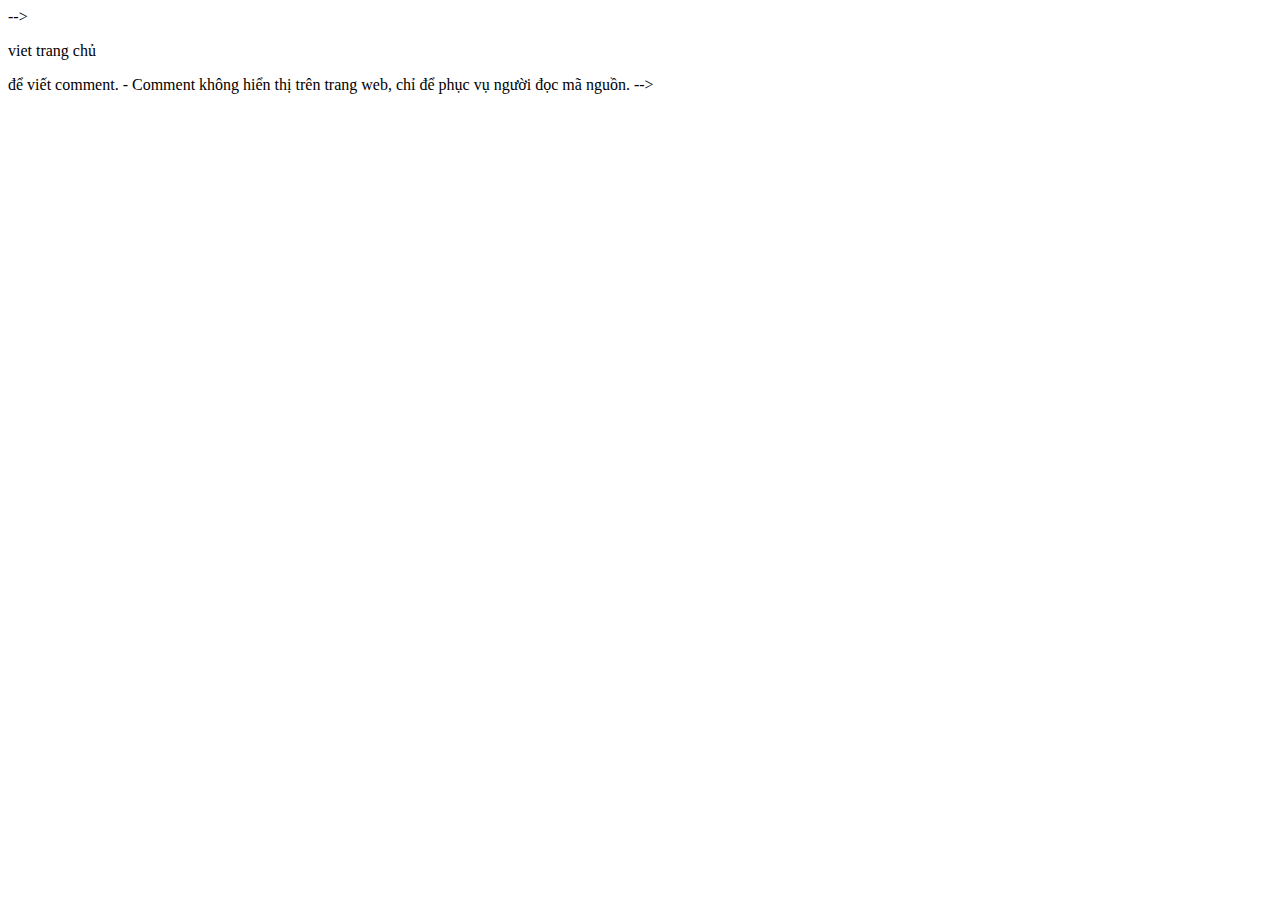
<file: trang_chu.html>
<!--
	Trang: trang_chu.html
	Mô tả: đây là trang chủ mẫu. Các dòng bên dưới là ví dụ về comment trong HTML.
	Cú pháp comment HTML: <!-- comment text -->
-->

<!DOCTYPE html>
<html lang="vi">
<head>
	<meta charset="utf-8">
	<meta name="viewport" content="width=device-width, initial-scale=1">
	<title>Trang chủ</title>
</head>
<body>
	<!-- Phần nội dung chính: bạn có thể sửa text hoặc thay bằng các thẻ khác -->
	<p>viet trang chủ</p>

	<!-- Thêm comment nhiều dòng cũng dùng cùng cú pháp -->
	<!--
		Ghi chú:
		- Sử dụng <!-- --> để viết comment.
		- Comment không hiển thị trên trang web, chỉ để phục vụ người đọc mã nguồn.
	-->
</body>
</html>
</file>
